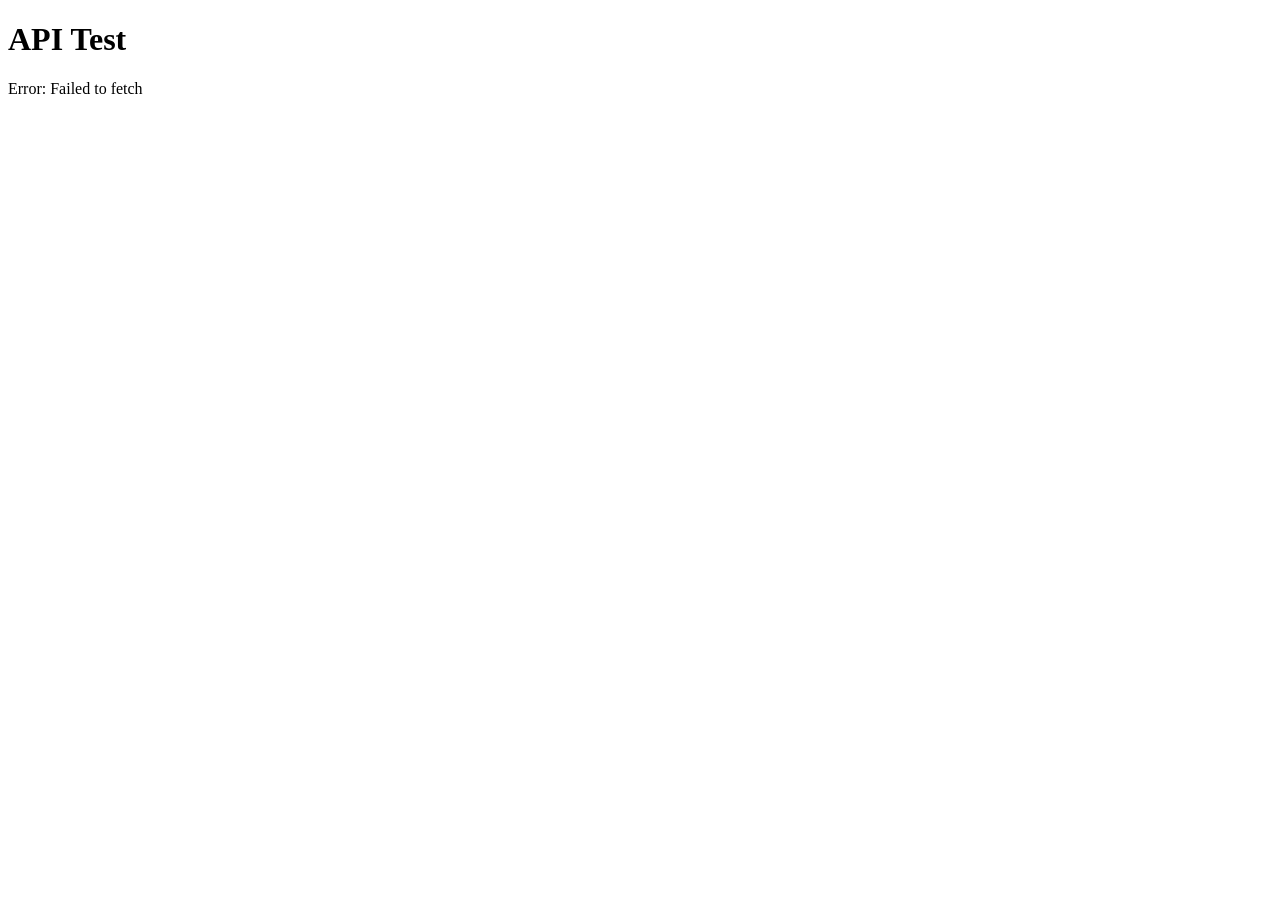
<file: tdcc_project2/frontend/test.html>
<!DOCTYPE html>
<html>
<head>
    <title>API Test</title>
</head>
<body>
    <h1>API Test</h1>
    <div id="result"></div>
    <script>
        async function testAPI() {
            try {
                const res = await fetch('http://localhost:8000/api/dates');
                const data = await res.json();
                document.getElementById('result').innerHTML = '<pre>' + JSON.stringify(data, null, 2) + '</pre>';
            } catch (err) {
                document.getElementById('result').innerHTML = 'Error: ' + err.message;
            }
        }
        testAPI();
    </script>
</body>
</html>
</file>
